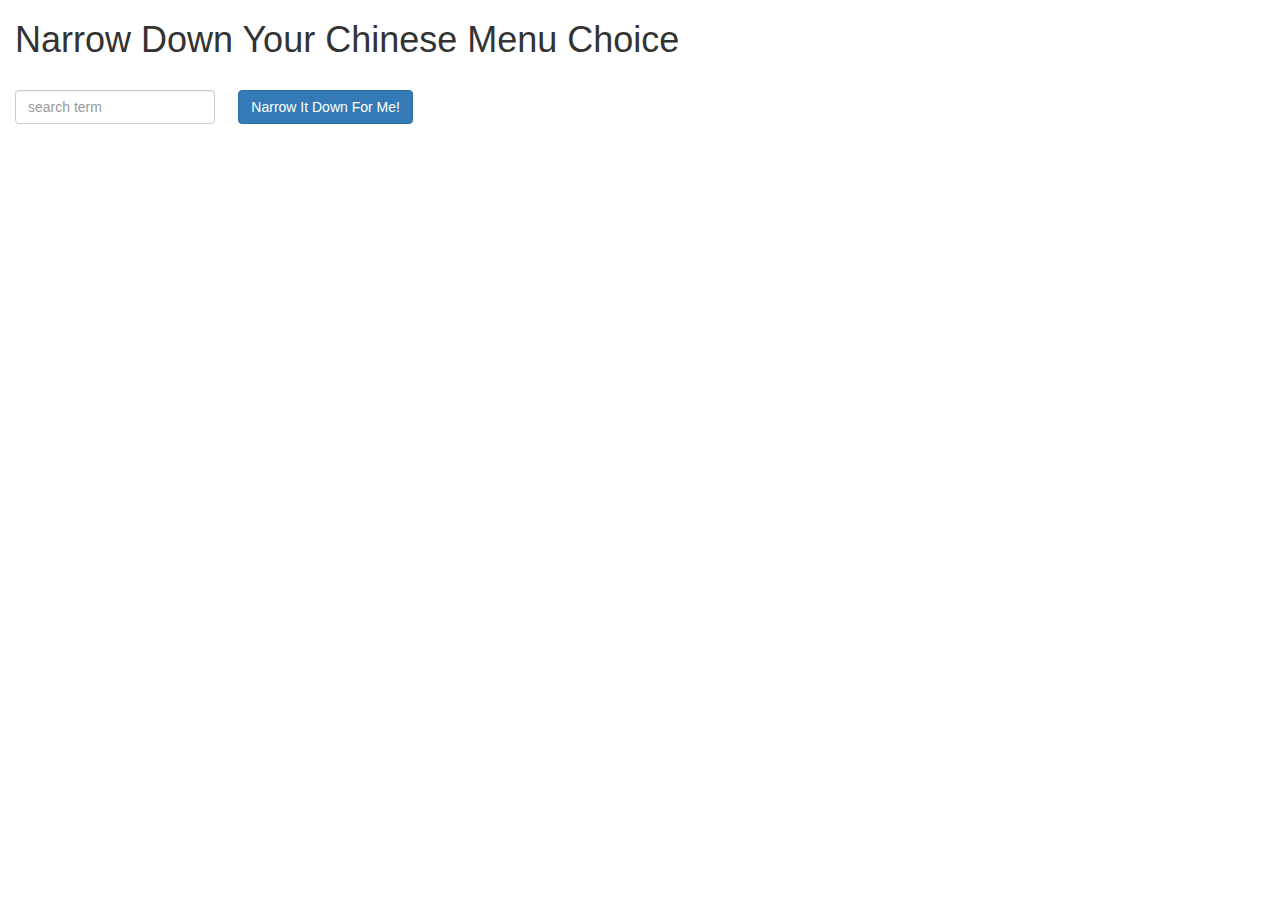
<file: assignment3/index.html>
<!doctype html>
<html lang="en">
  <head>
    <title>Narrow Down Your Menu Choice</title>
    <meta name="viewport" content="width=device-width, initial-scale=1">
    <link rel="stylesheet" href="styles/bootstrap.min.css">
    <link rel="stylesheet" href="styles/styles.css">
    <script src="angular.min.js"></script>
    <script src="app.js"></script>
  </head>
  <body ng-app="NarrowItDownApp">
    <div class="container-fluid" ng-controller="NarrowItDownController as menu">
      <h1>Narrow Down Your Chinese Menu Choice</h1>
      <div class="row">
        <div class="form-group col-md-2">
          <input type="text" placeholder="search term" ng-model="input" class="form-control">
        </div>
        <div class="form-group narrow-button col-md-2">
          <button class="btn btn-primary" ng-click="menu.getMatchedMenuItems(input)">Narrow It Down For Me!</button>
        </div>
      </div>
    <!-- found-items should be implemented as a component -->
      <found-items ng-if="menu.found.length" found-items="menu.found" on-remove="menu.removeItem(index)" ></found-items>
      <span ng-if="menu.flag" style="color:red"><h3>Nothing found!!</h3></span>
    </div>
  </body>
</html>
</file>
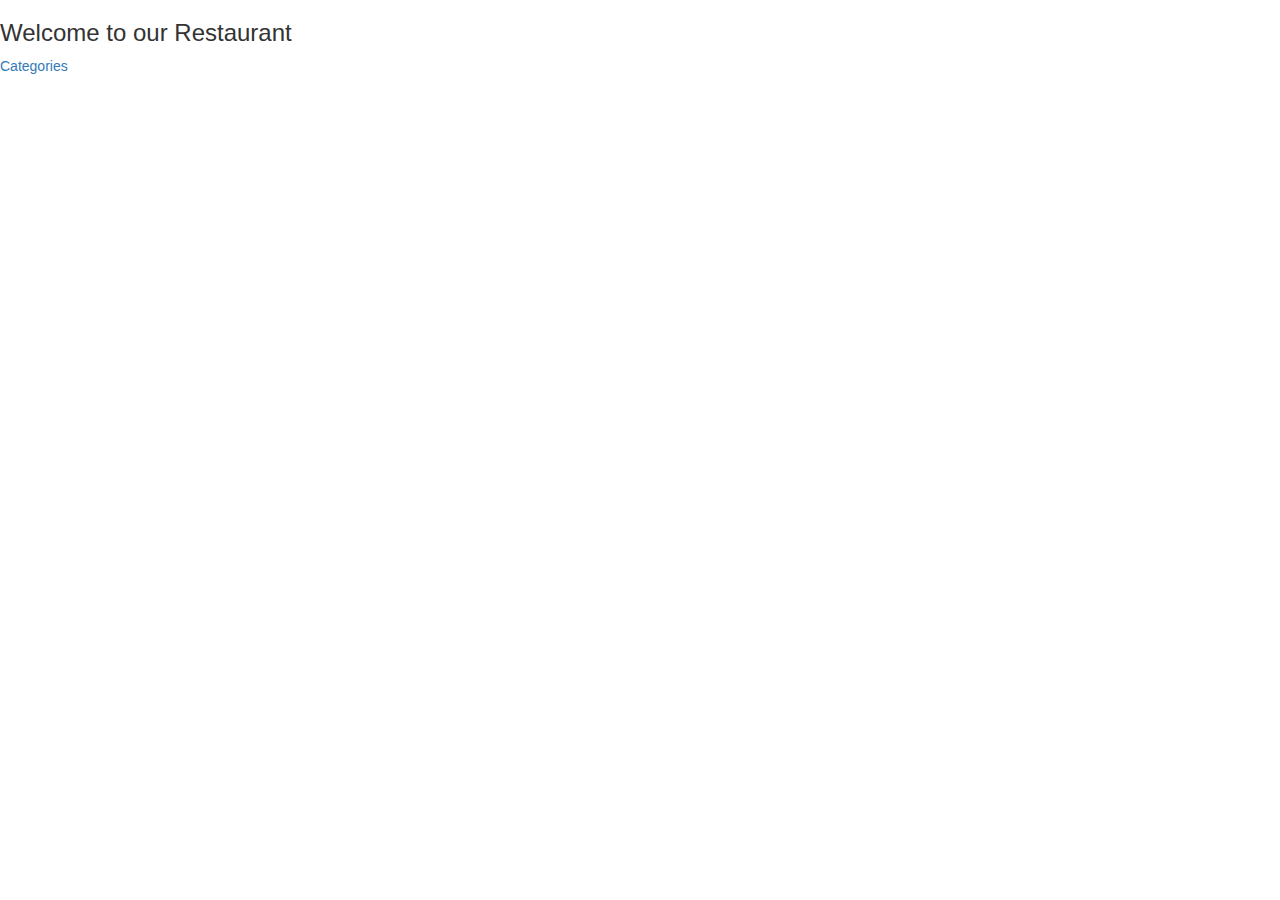
<file: assignment4/index.html>
<!DOCTYPE html>
<html>
  <head>
    <title>Module 4</title>
    <link rel="stylesheet" href="styles/bootstrap.min.css">
    <script src="angular.min.js"></script>
    <script src="angular-ui-router.min.js"></script>

    <!-- modules -->
    <script src="modules/menuapp.module.js"></script>
    <script src="modules/data.module.js"></script>
    <script src="routes.js"></script>

    <!-- controllers -->
    <script src="controllers/categoryListController.js"></script>
    <script src="controllers/menuItemsController.js"></script>
    <!-- components -->
    <script src="components/categories.component.js"></script>
    <script src="components/items.component.js"></script>

    <!-- service -->
    <script src="services/menudata.service.js"></script>

  </head>
  <body ng-app="MenuApp">
    <ui-view></ui-view>
  </body>
</html>
</file>
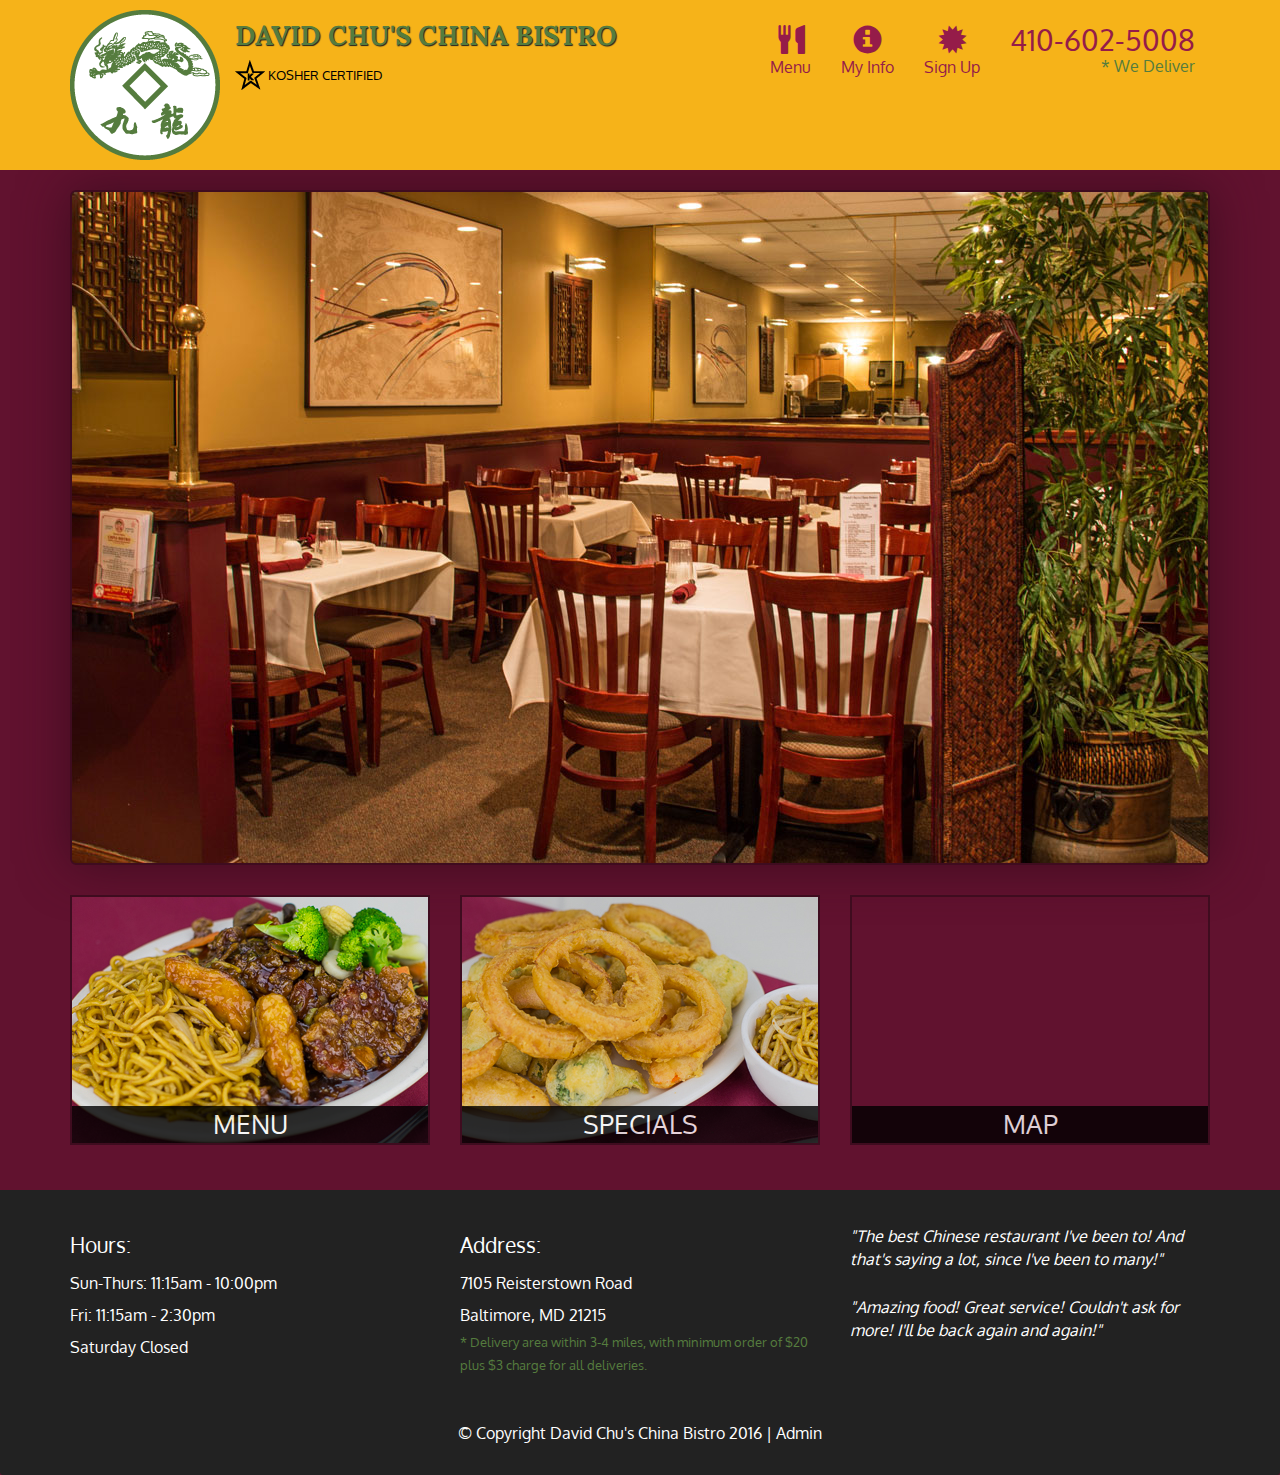
<file: assignment5/index.html>
<!DOCTYPE html>
<html lang="en">
  <head>
    <meta charset="utf-8">
    <meta http-equiv="X-UA-Compatible" content="IE=edge">
    <meta name="viewport" content="width=device-width, initial-scale=1">
    <title>David Chu's China Bistro</title>
    <link href='https://fonts.googleapis.com/css?family=Oxygen:400,300,700' rel='stylesheet' type='text/css'>
    <link href='https://fonts.googleapis.com/css?family=Lora' rel='stylesheet' type='text/css'>
    <link rel="stylesheet" href="css/bootstrap.min.css">
    <link rel="stylesheet" href="css/restaurant.css">
    <link rel="stylesheet" href="css/common.css">
  </head>
  <body ng-app="restaurant" ng-strict-di>

    <!-- Fixed position loading indicator -->
    <loading class="loading-indicator"></loading>

    <header>
      <nav id="header-nav" class="navbar navbar-default">
        <div class="container">
          <div class="navbar-header">
            <a href="index.html" class="pull-left visible-md visible-lg">
              <div id="logo-img" alt="Logo image"></div>
            </a>

            <div class="navbar-brand">
              <a href="index.html"><h1>David Chu's China Bistro</h1></a>
              <p>
              <img src="images/star-k-logo.png" alt="Kosher certification">
              <span>Kosher Certified</span>
              </p>
            </div>

            <button id="navbarToggle" type="button" class="navbar-toggle collapsed" data-toggle="collapse" data-target="#collapsable-nav" aria-expanded="false">
              <span class="sr-only">Toggle navigation</span>
              <span class="icon-bar"></span>
              <span class="icon-bar"></span>
              <span class="icon-bar"></span>
            </button>
          </div>

          <div id="collapsable-nav" class="collapse navbar-collapse">
            <ul id="nav-list" class="nav navbar-nav navbar-right">
              <li id="navHomeButton" class="visible-xs">
                <a href="index.html">
                  <span class="glyphicon glyphicon-home"></span> Home</a>
              </li>
              <li id="navMenuButton" ui-sref-active="active">
                <a ui-sref="public.menu">
                  <span class="glyphicon glyphicon-cutlery"></span><br class="hidden-xs"> Menu</a>
              </li>
              <li id="navMenuButton" ui-sref-active="active">
                <a ui-sref="public.myInfo">
                  <span class="glyphicon glyphicon-info-sign"></span><br class="hidden-xs"> My Info</a>
              </li>
              <li id="navMenuButton" ui-sref-active="active">
                <a ui-sref="public.signUp">
                  <span class="glyphicon glyphicon-certificate"></span><br class="hidden-xs"> Sign Up</a>
              </li>
              <li id="phone" class="hidden-xs">
                <a href="tel:410-602-5008">
                  <span>410-602-5008</span></a><div>* We Deliver</div>
              </li>
            </ul><!-- #nav-list -->
          </div><!-- .collapse .navbar-collapse -->
        </div><!-- .container -->
      </nav><!-- #header-nav -->
    </header>

    <div id="call-btn" class="visible-xs">
      <a class="btn" href="tel:410-602-5008">
        <span class="glyphicon glyphicon-earphone"></span>
        410-602-5008
      </a>
    </div>
    <div id="xs-deliver" class="text-center visible-xs">* We Deliver</div>

    <ui-view>
      <div class="text-center initial-loading">
        <h2>Loading Site...</h2>
      </div>
    </ui-view>

    <footer class="panel-footer">
      <div class="container">
        <div class="row">
          <section id="hours" class="col-sm-4">
            <span>Hours:</span><br>
            Sun-Thurs: 11:15am - 10:00pm<br>
            Fri: 11:15am - 2:30pm<br>
            Saturday Closed
            <hr class="visible-xs">
          </section>
          <section id="address" class="col-sm-4">
            <span>Address:</span><br>
            7105 Reisterstown Road<br>
            Baltimore, MD 21215
            <p>* Delivery area within 3-4 miles, with minimum order of $20 plus $3 charge for all deliveries.</p>
            <hr class="visible-xs">
          </section>
          <section id="testimonials" class="col-sm-4">
            <p>"The best Chinese restaurant I've been to! And that's saying a lot, since I've been to many!"</p>
            <p>"Amazing food! Great service! Couldn't ask for more! I'll be back again and again!"</p>
          </section>
        </div>
        <div class="text-center">
          &copy; Copyright David Chu's China Bistro 2016 |
          <a ui-sref="admin.auth">Admin</a></div>
      </div>
    </footer>

    <!-- Libs -->
    <script src="lib/jquery-2.1.4.min.js"></script>
    <script src="lib/bootstrap.min.js"></script>
    <script src="lib/angular.min.js"></script>
    <script src="lib/angular-ui-router.min.js"></script>

    <!-- Main Restaurant Module -->
    <script src="src/restaurant.module.js"></script>

    <!-- Common Module -->
    <script src="src/common/common.module.js"></script>
    <script src="src/common/loading/loading.component.js"></script>
    <script src="src/common/loading/loading.interceptor.js"></script>
    <script src="src/common/menu.service.js"></script>

    <!-- Public Module -->
    <script src="src/public/public.module.js"></script>
    <script src="src/public/public.routes.js"></script>
    <script src="src/public/menu/menu.controller.js"></script>
    <script src="src/public/menu-category/menu-category.component.js"></script>
    <script src="src/public/menu-items/menu-items.controller.js"></script>
    <script src="src/public/menu-item/menu-item.component.js"></script>
    <script src="src/public/signUp/signupform.controller.js"></script>
    <script src="src/public/myInfo/myinfo.controller.js"></script>
    <!-- ADMIN SITE -->

    <!--Application files -->

  </body>

</html>
</file>
<file: assignment3/styles/styles.css>
h1 {
  margin-bottom: 30px;
}
input[type="text"] {
  width: 200px;
  float: left;
}
.narrow-button {
  float: left;
  margin-left: 10px;
}
.loader {
  display: none;
  margin-left: 5px;
  font-size: 10px;
  float: left;
  border-top: 1.1em solid rgba(147, 147, 147, 0.2);
  border-right: 1.1em solid rgba(147, 147, 147, 0.2);
  border-bottom: 1.1em solid rgba(147, 147, 147, 0.2);
  border-left: 1.1em solid #676767;
  -webkit-transform: translateZ(0);
  -ms-transform: translateZ(0);
  transform: translateZ(0);
  -webkit-animation: load8 1.1s infinite linear;
  animation: load8 1.1s infinite linear;
}
.loader,
.loader:after {
  border-radius: 50%;
  width: 3em;
  height: 3em;
}
@-webkit-keyframes load8 {
  0% {
    -webkit-transform: rotate(0deg);
    transform: rotate(0deg);
  }
  100% {
    -webkit-transform: rotate(360deg);
    transform: rotate(360deg);
  }
}
@keyframes load8 {
  0% {
    -webkit-transform: rotate(0deg);
    transform: rotate(0deg);
  }
  100% {
    -webkit-transform: rotate(360deg);
    transform: rotate(360deg);
  }
}
</file>
<file: assignment5/css/restaurant.css>
body {
  font-size: 16px;
  color: #fff;
  background-color: #61122f;
  font-family: 'Oxygen', sans-serif;
}

.initial-loading {
  margin-top: 60px;
}

/** HEADER **/
#header-nav {
  background-color: #f6b319;
  border-radius: 0;
  border: 0;
}

#logo-img {
  background: url('../images/restaurant-logo_large.png') no-repeat;
  width: 150px;
  height: 150px;
  margin: 10px 15px 10px 0;
}

.navbar-brand {
  padding-top: 25px;
}
.navbar-brand h1 { /* Restaurant name */
  font-family: 'Lora', serif;
  color: #557c3e;
  font-size: 1.5em;
  text-transform: uppercase;
  font-weight: bold;
  text-shadow: 1px 1px 1px #222;
  margin-top: 0;
  margin-bottom: 0;
  line-height: .75;
}
.navbar-brand a:hover, .navbar-brand a:focus {
  text-decoration: none;
}
.navbar-brand p { /* Kosher cert */
  color: #000;
  text-transform: uppercase;
  font-size: .7em;
  margin-top: 15px;
}
.navbar-brand p span { /* Star-K */
  vertical-align: middle;
}

#nav-list {
  margin-top: 10px;
}
#nav-list a {
  color: #951C49;
  text-align: center;
}
#nav-list a:hover {
  background: #E7E7E7;
}
#nav-list a span {
  font-size: 1.8em;
}

#phone {
  margin-top: 5px;
}
#phone a { /* Phone number */
  text-align: right;
  padding-bottom: 0;
}
#phone div { /* We Deliver */
  color: #557c3e;
  text-align: right;
  padding-right: 15px;
}

.navbar-header button.navbar-toggle, .navbar-header .icon-bar {
  border: 1px solid #61122f;
}
.navbar-header button.navbar-toggle {
  clear: both;
  margin-top: -30px;
}
/* END HEADER */

/* FOOTER */
.panel-footer {
  margin-top: 30px;
  padding-top: 35px;
  padding-bottom: 30px;
  background-color: #222;
  border-top: 0;
}
.panel-footer div.row {
  margin-bottom: 35px;
}
#hours, #address {
  line-height: 2;
}
#hours > span, #address > span {
  font-size: 1.3em;
}
#address p {
  color: #557c3e;
  font-size: .8em;
  line-height: 1.8;
}
#testimonials {
  font-style: italic;
}
#testimonials p:nth-child(2) {
  margin-top: 25px;
}
a[ui-sref="admin.auth"] {
  color: #fff;
}
/* END FOOTER */

/********** Medium devices only **********/
@media (min-width: 992px) and (max-width: 1199px) {
  /* Header */
  #logo-img {
    background: url('../images/restaurant-logo_medium.png') no-repeat;
    width: 100px;
    height: 100px;
    margin: 5px 5px 5px 0;
  }
  /* End Header */
}


/********** Extra small devices only **********/
@media (max-width: 767px) {
  /* Header */
  .navbar-brand {
    padding-top: 10px;
    height: 80px;
  }
  .navbar-brand h1 { /* Restaurant name */
    padding-top: 10px;
    font-size: 5vw; /* 1vw = 1% of viewport width */
  }
  .navbar-brand p { /* Kosher cert */
    font-size: .6em;
    margin-top: 12px;
  }
  .navbar-brand p img { /* Star-K */
    height: 20px;
  }

  #collapsable-nav a { /* Collapsed nav menu text */
    font-size: 1.2em;
  }
  #collapsable-nav a span { /* Collapsed nav menu glyph */
    font-size: 1em;
    margin-right: 5px;
  }

  #call-btn > a {
    font-size: 1.5em;
    display: block;
    margin: 0 20px;
    padding: 10px;
    border: 2px solid #fff;
    background-color: #f6b319;
    color: #951c49;
  }
  #xs-deliver {
    margin-top: 5px;
    font-size: .7em;
    letter-spacing: .1em;
    text-transform: uppercase;
  }
  /* End Header */

  /* Footer */
  .panel-footer section {
    margin-bottom: 30px;
    text-align: center;
  }
  .panel-footer section:nth-child(3) {
    margin-bottom: 0; /* margin already exists on the whole row */
  }
  .panel-footer section hr {
    width: 50%;
  }
  /* End Footer */
}


/********** Super extra small devices Only :-) (e.g., iPhone 4) **********/
@media (max-width: 479px) {
  /* Header */
  .navbar-brand h1 { /* Restaurant name */
    padding-top: 5px;
    font-size: 6vw;
  }
  /* End Header */
}
</file>
<file: assignment5/css/common.css>
.loading-indicator {
    display: block;
    width: 70px;
    position: fixed;
    left: 0;
    right: 0;
    margin: 0 auto;
    top: 40%;
    z-index: 100;
    background-color: #FFF;
}

.loading-indicator img {
    width: 70px;
    background-color: #FFF;
}

.ui-view-placeholder {
    margin-top: 60px;
}
</file>
